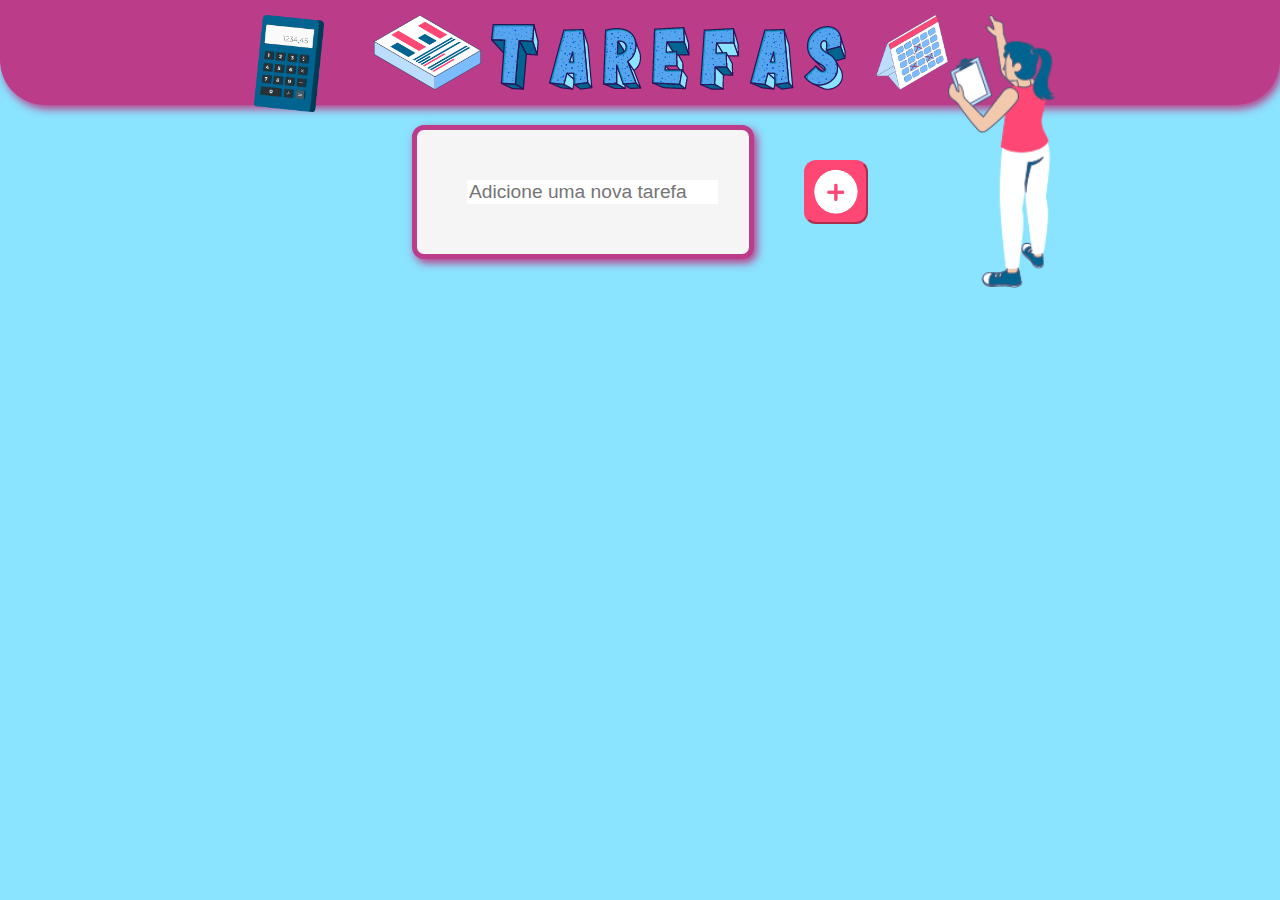
<file: index.html>
<!DOCTYPE html>
<html lang="pt-br">
<head>
    <meta charset="UTF-8">
    <meta http-equiv="X-UA-Compatible" content="IE=edge">
    <meta name="viewport" content="width=device-width, initial-scale=1.0">
    <title>Lista de Tarefas </title>
    <link href="style.css" rel="stylesheet" />
    <link rel="stylesheet" href="components/logo.css">
    <link rel="stylesheet" href="components/input.css">
    <link rel="stylesheet" href="components/body-input.css">
    <link rel="stylesheet" href="components/buttons.css">
    <link rel="stylesheet" href="components/lista.css">
    <link rel="stylesheet" href="components/calculadora.css">
    
</head>

<body>
    <header>
      <nav>
       <div class="letras">

         <div class="blocoimg"> 
           <a class="calc1" href="#abrirModal"><button href="" class="imgCalculadora" ></button></a>
          
        
           <img src="assets/img/bloco1.png" alt="imagem de um bloco">
            </div>
            <img class= "letra" src="assets/img/t.png" alt="logo">
            <img class= "letra" src="assets/img/a.png" alt="logo">
            <img class= "letra" src="assets/img/r.png" alt="logo">
            <img class= "letra" src="assets/img/e.png" alt="logo">
            <img class= "letra" src="assets/img/f.png" alt="logo">
            <img class= "letra" src="assets/img/a.png" alt="logo">
            <img class= "letra" src="assets/img/s.png" alt="logo">
                <div class="calendarioimg"> 
                    <img src="assets/img/calendario.png" alt="imagem calendario">
                    <img class="menina" src="assets/img/menina.png" alt="menina">
                        </div>
                        
                            </div>
                           
                             </nav>
                             
                                </header>

        <section class="entrada"> 
            <div class= "itens">
                <div class="caixa">
            <input type="text" class="inputNovaTarefa" placeholder= "Adicione uma nova tarefa">
        </div>  
            <button class= "btnAddTarefa"></button>
           </div>
    </section>

    <div id="abrirModal" class="modal">
        
        <div class="calc2">
            <a href="#fechar" title="Fechar" class="fechar">X</a>
            
            <table>
                <tr>
                    <td colspan="4"><input type="text" class="display"></td>
                </tr>
    
            <tr> 
                <td><button class="btn btn-clear">C</button></td>
                <td><button class="btn btn-num">(</button></td>
                <td><button class="btn btn-num">)</button></td>
                <td><button class="btn btn-num">/</button></td>
            </tr>
    
            <tr> 
                <td><button class="btn btn-num">7</button></td>
                <td><button class="btn btn-num">8</button></td>
                <td><button class="btn btn-num">9</button></td>
                <td><button class="btn btn-num">*</button></td>
            </tr>
    
            <tr> 
                <td><button class="btn btn-num">4</button></td>
                <td><button class="btn btn-num">5</button></td>
                <td><button class="btn btn-num">6</button></td>
                <td><button class="btn btn-num">+</button></td>
            </tr>
    
            <tr> 
                <td><button class="btn btn-num">1</button></td>
                <td><button class="btn btn-num">2</button></td>
                <td><button class="btn btn-num">3</button></td>
                <td><button class="btn btn-num">-</button></td>
            </tr>
    
            <tr> 
                <td><button class="btn btn-num">.</button></td>
                <td><button class="btn btn-num">0</button></td>
                <td><button class="btn btn-del">&laquo;</button></td>
                <td><button class="btn btn-eq">=</button></td>
            </tr>
    
    
            </table>


        </div>


      </div>


    <div class="listas">

    <ul class="listaTarefas"></ul>

    </div>

<script src="app.js"></script>
<script src="calculadora.js"></script>
    
</body>


</html>
</file>
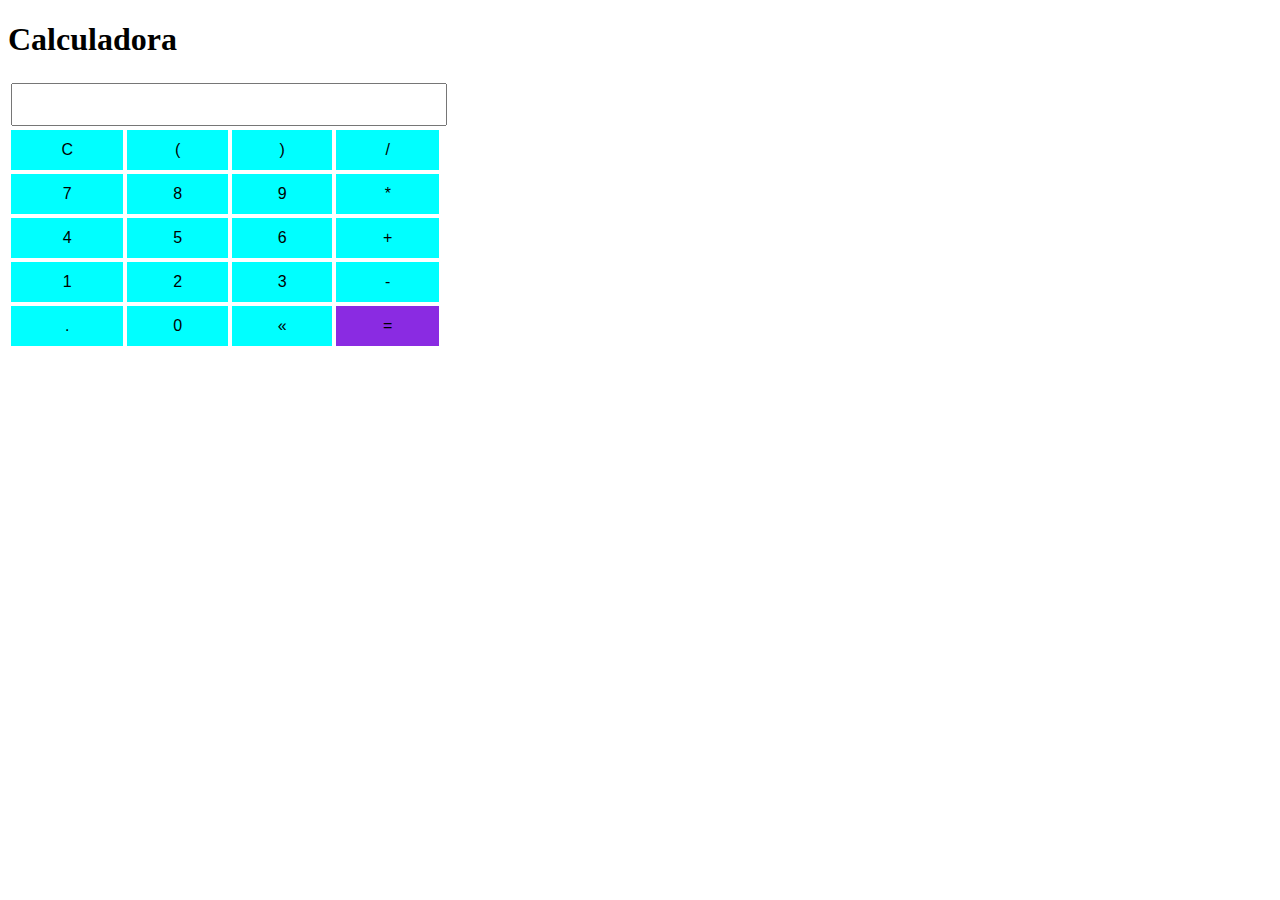
<file: calculadora.html>
<!DOCTYPE html>
<html lang="en">
<head>
    <meta charset="UTF-8">
    <meta http-equiv="X-UA-Compatible" content="IE=edge">
    <meta name="viewport" content="width=device-width, initial-scale=1.0">
    <title>Document</title>
    <link rel="stylesheet" href="calculadora.css">
</head>
<body>

    <section class="container">
        <h1>Calculadora</h1>
        <table>
            <tr>
                <td colspan="4"><input type="text" class="display"></td>
            </tr>

        <tr> 
            <td><button class="btn btn-clear">C</button></td>
            <td><button class="btn btn-num">(</button></td>
            <td><button class="btn btn-num">)</button></td>
            <td><button class="btn btn-num">/</button></td>
        </tr>

        <tr> 
            <td><button class="btn btn-num">7</button></td>
            <td><button class="btn btn-num">8</button></td>
            <td><button class="btn btn-num">9</button></td>
            <td><button class="btn btn-num">*</button></td>
        </tr>

        <tr> 
            <td><button class="btn btn-num">4</button></td>
            <td><button class="btn btn-num">5</button></td>
            <td><button class="btn btn-num">6</button></td>
            <td><button class="btn btn-num">+</button></td>
        </tr>

        <tr> 
            <td><button class="btn btn-num">1</button></td>
            <td><button class="btn btn-num">2</button></td>
            <td><button class="btn btn-num">3</button></td>
            <td><button class="btn btn-num">-</button></td>
        </tr>

        <tr> 
            <td><button class="btn btn-num">.</button></td>
            <td><button class="btn btn-num">0</button></td>
            <td><button class="btn btn-del">&laquo;</button></td>
            <td><button class="btn btn-eq">=</button></td>
        </tr>



        </table>



    </section>

    
</body>
<script src="calculadora.js"></script>
</html>
</file>
<file: style.css>
body {

    background-color: #8AE3FF;
    margin: 0;
    font-family: Arial, Helvetica, sans-serif;
    font-size: 1rem;
    list-style-type: none;
    
}




/*
.topo li{
    list-style-type: none;
    list-style: none;
    padding: 10px;
    justify-content: space-between;

}



topo button {
background-image: url(botaomais.png);
  background-repeat: no-repeat;
  
  outline: none;
  width: 45px;
  border-radius: 12px;
  position:fixed;
  right: -38px;
  padding: 35px 40px;
  top: 534px;
  left: 1259px;
  cursor: pointer;
}

#listaTarefas {
    list-style-type: none;
    padding: 0;
    margin: 0;
}

#listaTarefas li {
    border-radius: 12px;
    display: flex;
    justify-content: space-between;
    align-items: center;
    height: 94px;
}

.textoTarefa {
    list-style-type: none;
    border-radius: 12px;
    border: #BB3C88 15px;
    border-width: medium;
    border-style: solid;
    outline: none;
    font-size: 1.2rem;
    background: #f5f5f5 ;
    color: black;
    overflow: hidden;
    text-overflow: ellipsis;
    width: 290px;
    white-space: nowrap;
    padding: 20px;
    margin-top: 277px;
}

#PopupEditar {
    position: fixed;
    top: 50%;
    left: 50%;
    transform: translate(-50%, -50%);
    padding: 20px;
    background: #ffffff;
    border: 8px solid #BB3C88;
    width: 415px;
    border-radius: 12px;
    z-index: 200;
    display: none;
}

#PopupEditar.abrir {
    display: block !important;
}

#JanelaPopupfundo{
    position: fixed;
    top: 0;
    background-color: #8AE3FF;
    bottom: 0;
    left: 0;
    opacity: 0.9;
    z-index: 100;
    right: 0;
    display: none;
}

#JanelaPopupfundo.abrir {
   display: block !important;    
}

#PopupEditarBtnFechar {
    background-image: url(fechar.png);
    background-repeat: no-repeat;
    background-size: 80px 70px;
    padding: 35px 40px;
    position: absolute;
    top: -25px;
    right: -18px; 
    width: 50px;
    height: 50px;
    border-radius: 50%;
    border: 1px solid #BB3C88;
    color: #FFF;
    outline: none;
}

form {
    width: 100%;
    margin-top: 20px;
}

.frm-linha {
    display: flex;
    flex-direction: column;
    margin-bottom: 20px;
}

.frm-linha label {
    margin-bottom: 7px;
}

.frm-linha input {
    padding: 15px;
    border-radius: 12px;
    outline: none;
    border: 2px solid #BB3C88;
    font-size: 1.2rem;
    background: #ffffff;
    color: rgb(0, 0, 0);
}

.frm-linha button {
    background: #8AE3FF;
    border: 1px solid #BB3C88;
    padding: 7px;
    margin-bottom: 10px;
    border-radius: 12px;
    color: #BB3C88;
    cursor: pointer;
    height: 50px;
    font-size: 1.3rem;
    outline: none;
}

.frm-linha button:hover {
    background: #fffdfe;
} 

.btnAcaolix{
    background-image: url(lixeira.png);
    background-repeat: no-repeat;
    background-size: 80px 70px;
    outline: none;
    width: 45px;
    border-radius: 12px;
    right: -209px;
    padding: 35px 40px;
    top: 104px;
    left:104px;
    cursor: pointer;
    position: relative;
    
  
  }

  .btnAcaoed{
    background-image: url(editar.png);
    background-repeat: no-repeat;
    background-size: 80px 70px;
    outline: none;
    width: 45px;
    border-radius: 12px;
    right: -38px;
    padding: 35px 40px;
    top: 178px;
    left: 8px;
    cursor: pointer;
    position: relative;
    
  
  }

  #desenhobloco{
    background-image: url(bloco1.png);
    background-size: 118px 74px;
    background-repeat: no-repeat;
    position: absolute;
    padding: 49px;
    right: 398px;
    top: 7px;
    width: 29px;
    }

    #calendario{
        background-image: url(calendario.png);
        background-size: 96px 91px;
        background-repeat: no-repeat;
        position: absolute;
        padding: 123px 77px 5px 56px;
        right: 934px;
        top: 2px;
      }
*/
</file>
<file: components/logo.css>
nav{
    display: flex;
    justify-content: center;
    border-radius: 0px 0px 45px 45px;
    padding: 15px;
    background-color: #bb3c88;
    min-width: 696px;
    box-shadow: 3px 4px 8px #bb3c88;
}

.letras{
    display: flex;
    align-items: flex-end;
}
.letra{
    margin-left: 10px;
    transition: transform 90ms linear;
}

.letra:hover{
    transform: scale(1.3);
}

.calendarioimg, .blocoimg{
    display:flex;
    height: 75px;
    margin-left: 30px;
}
</file>
<file: components/input.css>
conteudo {
    
    margin: 0 auto;
    width: 100%;
    max-width: 450px;
    margin-top: 50px;
    margin-bottom: 50px;;
    padding: 55px;
    
}

.itens{
    display: flex;
    align-items: center;
}

.caixa{
    width: 232px;
    padding: 50px;
    border-radius: 12px;
    border: solid #BB3C88 5px;
    outline: none;
    font-size: 1.2rem;
    background: #f5f5f5 ;
    color: black;
    box-shadow: 3px 4px 8px #bb3c88;

}

.inputNovaTarefa {
    outline: none;
    font-size: 1.2rem;
    border: none;
}
</file>
<file: components/body-input.css>
.entrada{
    margin-top: 20px;
    display: flex;
    justify-content: center;
    min-width: 500px;

    
}
</file>
<file: components/buttons.css>
.btnAddTarefa{
    width: 50px;
    height: 50px;
    background-image: url(../assets/img/botaomais.png);
    background-repeat: no-repeat;
    background-size: 80px 70px;
    background-position: center;
    padding: 30px;
    cursor: pointer;
    border-radius: 12px;
    border-color: #fe4775;
    outline-style: none;
    margin-left: 50px;
    

   
    display: block;

}

.apagar{
    background-image: url(../assets/img/lixeira.png);
    background-repeat: no-repeat;
    background-size: 40px 40px;
    border-radius: 12px;
    padding: 20px;
    width: 20px;
    display: block;
    margin-top: -47px;
    margin-left: 247px;
    outline: none;
    cursor: pointer;
    
    
}
</file>
<file: components/lista.css>
.listaTarefas li{
    color: rgb(1, 122, 228);
    list-style-type: none;
    border-width: medium;
    border: solid #BB3C88 5px;
    width: 232px;
    padding: 70px;
    border-radius: 12px;
    font-size: 1.5rem;
    background: #f5f5f5 ;
    color: black;
    margin: auto;
    margin-top: 15px;
    word-break: break-all;
    margin-left: 10px;
    box-shadow: 3px 4px 8px #bb3c88;

}

.listaTarefas{
    display: flex;
    max-width: 1200px;
    flex-wrap: wrap;

}

.listas{
    display: flex;
    flex-wrap: wrap;
    max-width: 1300px;
    margin: auto;
}

.menina{
    
    height: 273px;
}

.imgCalculadora{
    background-image: url(../assets/img/calculadora.png);
    background-size: contain;
    background-repeat: no-repeat;
    width: 70px;
    height: 150px;
    transition: transform 99ms linear;
    cursor: pointer;
    border: none;
    background-color: transparent;
    


}

.imgCalculadora:hover{
    transform: scale(1.2);
}

@media only screen and (min-width: 850px) {
    .imgCalculadora {
      height: 140px;
      margin-right: 50px;
    }
  } 

  @media only screen and (max-width: 850px) {
    .menina {
    margin-top: 12px;
    height: 151px;
    margin-right: 25px;
        
    }
  } 

  .modal {
    position: fixed;
    top: 0;
    right: 0;
    bottom: 0;
    left: 0;
    font-family: Arial, Helvetica, sans-serif;
    background: rgba(0,0,0,0.8);
    z-index: 99999;
    opacity:0;
    -webkit-transition: opacity 400ms ease-in;
    -moz-transition: opacity 400ms ease-in;
    transition: opacity 400ms ease-in;
    pointer-events: none;
  }



  .modal:target {
    opacity: 1;
    pointer-events: auto;
  }

  .modal > div {
    width: 400px;
    position: relative;
    margin: 10% auto;
    padding: 15px 20px;
    background: #006390;
    height: 300px;
    border-radius: 15px;
  }

  .fechar {
    position: absolute; 
    width: 21px;
    text-align: center;
    background: #BB3C88;
    border-radius: 25%;
    color: white ;
    padding: 12px;
    margin-left: 407px;
    text-decoration: none;
    font-size: large;

  }

  .calc2{
      height: 450px;

  }
</file>
<file: components/calculadora.css>
.calculadora{
    width: 400px;
}

.display{
    font-size: 2em;
    width: 100%;
    text-align: right;
}

.btn{
    color: white;
    width: 100%;
    height: 40px;
    font-size: 1em;
    border: none;
    background-color: #263238;
    cursor: pointer;
}

.btn:hover{
    background-color: #003b56;

}

.btn-eq{
    background-color: #BB3C88;
}

.btn-eq:hover{
    background-color: #a02970;

}

.calc{
    color: blueviolet;
}
</file>
<file: calculadora.css>
.calculadora{
    width: 400px;
}

.display{
    font-size: 2em;
    width: 100%;
    text-align: right;
}

.btn{
    width: 100%;
    height: 40px;
    font-size: 1em;
    border: none;
    background-color: aqua;
    cursor: pointer;
}

.btn:hover{
    background-color: rgb(4, 139, 139);

}

.btn-eq{
    background-color: blueviolet;
}

.btn-eq:hover{
    background-color: rgb(100, 28, 168);

}
</file>
